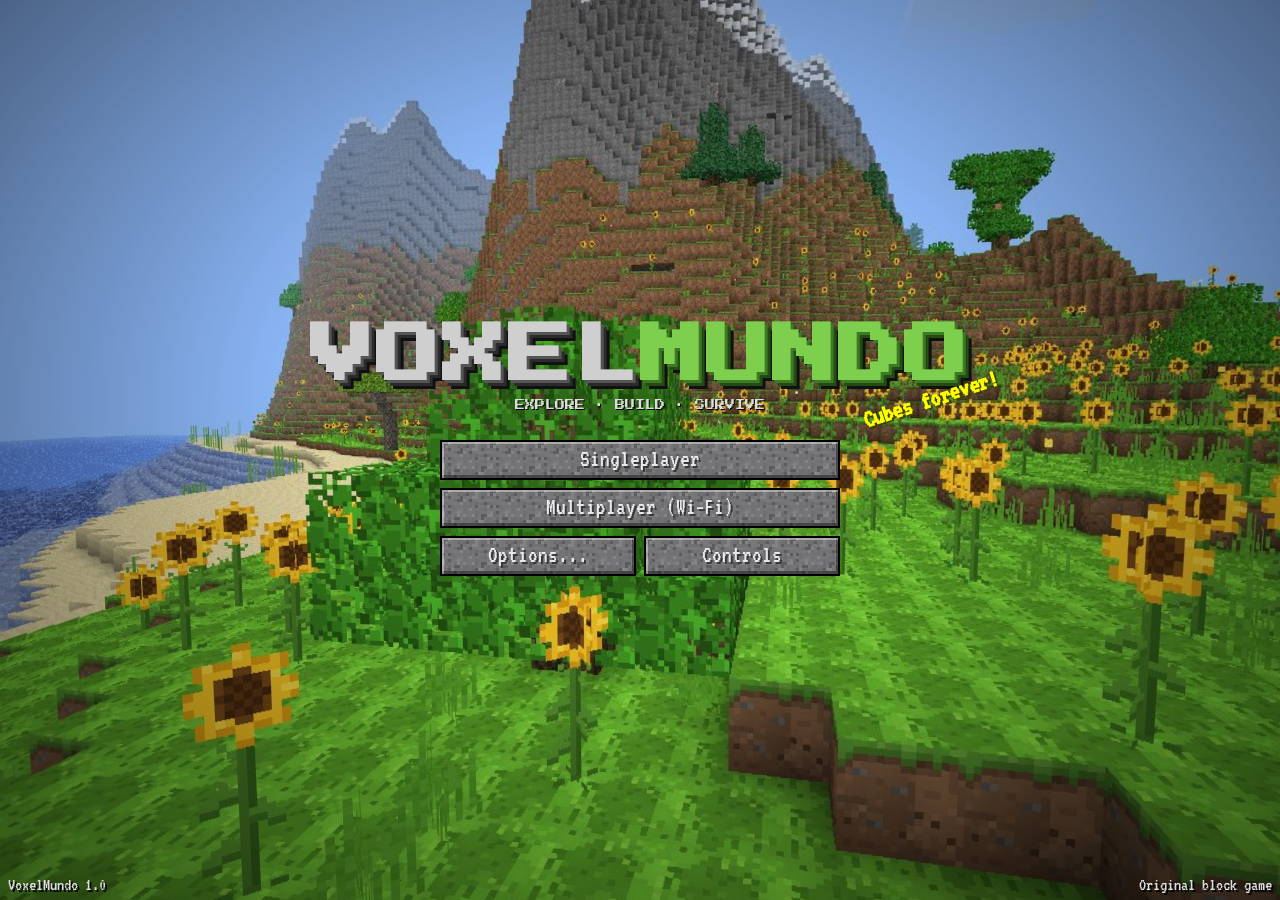
<file: VoxelMundo/app/src/main/assets/index.html>
<!DOCTYPE html>
<html lang="pt-BR">
<head>
<meta charset="utf-8">
<meta name="color-scheme" content="only light">
<meta name="viewport" content="width=device-width, initial-scale=1, maximum-scale=1, user-scalable=no">
<title>VoxelMundo</title>
<style>@font-face{font-family:'VT323';font-style:normal;font-weight:400;font-display:block;src:url([data-uri]) format('woff2')}@font-face{font-family:'Press Start 2P';font-style:normal;font-weight:400;font-display:block;src:url([data-uri]) format('woff2')}</style>
<style>
:root{color-scheme:only light;forced-color-adjust:none;--gs:1;--s:calc(min(40px,(100vw - 40px)/9.6,(100vh - 70px)/9.6) * var(--gs));}
*{box-sizing:border-box;-webkit-tap-highlight-color:transparent;user-select:none;-webkit-user-select:none}
html,body{margin:0;height:100%;overflow:hidden;background:#000;font-family:'VT323',monospace;color:#fff;touch-action:none;overscroll-behavior:none}
#app{position:fixed;inset:0}
#cv{position:absolute;inset:0;width:100%;height:100%;display:block}
.hidden{display:none!important}
/* ---------- telas ---------- */
#screens{position:absolute;inset:0;z-index:20;display:flex;align-items:center;justify-content:center}
.screen{position:absolute;inset:0;display:flex;flex-direction:column;align-items:center;justify-content:center;gap:8px;padding:12px;overflow:auto}
.screen.dim{background:rgba(0,0,0,.55)}
.screen.dirt{background-color:#3b2a1d;background-image:linear-gradient(45deg,rgba(0,0,0,.25) 25%,transparent 25%,transparent 75%,rgba(0,0,0,.25) 75%),linear-gradient(45deg,rgba(0,0,0,.25) 25%,transparent 25%,transparent 75%,rgba(0,0,0,.25) 75%);background-size:32px 32px;background-position:0 0,16px 16px}
h1.logo{font-family:'Press Start 2P',monospace;font-size:clamp(26px,7vw,64px);margin:0 0 4px;color:#cfcfcf;letter-spacing:2px;text-shadow:3px 3px 0 #555,6px 6px 0 #2b2b2b,9px 9px 0 #111;position:relative;text-align:center}
h1.logo span{color:#7fcf4f;text-shadow:3px 3px 0 #3d7a24,6px 6px 0 #234b14,9px 9px 0 #111}
#splash{position:absolute;right:-30px;bottom:-24px;transform:rotate(-18deg);color:#ff0;font-family:'VT323';font-size:clamp(16px,3vw,26px);text-shadow:2px 2px 0 #3f3f00;animation:pulse .5s ease-in-out infinite alternate;white-space:nowrap;letter-spacing:0}
@keyframes pulse{to{transform:rotate(-18deg) scale(1.1)}}
.edition{font-family:'Press Start 2P';font-size:10px;color:#ddd;margin-bottom:22px;text-shadow:1px 1px #000}
.btn{font-family:'VT323';font-size:24px;color:#e0e0e0;background:#727272;border:2px solid #000;box-shadow:inset 2px 2px 0 #a8a8a8,inset -2px -3px 0 #4a4a4a;width:min(400px,86vw);height:42px;cursor:pointer;text-shadow:2px 2px #3a3a3a;padding:0 8px;outline:none}
.btn:hover,.btn:focus-visible{background:#7f8fc7;box-shadow:inset 2px 2px 0 #b8c4ee,inset -2px -3px 0 #4e5a8a;color:#ffffa0}
.btn:active{transform:translateY(1px)}
.btn.half{width:min(196px,42vw)}
.btn.red{background:#8a3030}
.brow{display:flex;gap:8px;flex-wrap:wrap;justify-content:center;width:min(400px,86vw)}
.brow .btn{flex:1;width:auto}
h2{font-family:'VT323';font-size:32px;margin:0 0 6px;text-shadow:2px 2px #333;font-weight:normal}
.foot{position:absolute;bottom:6px;left:8px;right:8px;display:flex;justify-content:space-between;font-size:18px;color:#ddd;text-shadow:1px 1px #000;pointer-events:none}
#worldlist{width:min(560px,92vw);height:min(46vh,360px);overflow:auto;background:rgba(0,0,0,.5);border:2px solid #000;padding:4px}
.world{padding:6px 10px;border:2px solid transparent;cursor:pointer}
.world.on{border-color:#ccc;background:rgba(255,255,255,.08)}
.wname{font-size:24px}.winfo{font-size:18px;color:#999}
.empty{color:#aaa;padding:20px;text-align:center;font-size:22px}
.field{display:flex;flex-direction:column;width:min(400px,86vw);font-size:20px;color:#bbb}
.field input{font-family:'VT323';font-size:24px;background:#000;color:#fff;border:2px solid #a0a0a0;padding:4px 8px;outline:none;user-select:text;-webkit-user-select:text}
#modeDesc{width:min(400px,86vw);color:#aaa;font-size:19px;text-align:center;min-height:40px}
#optlist{display:flex;flex-wrap:wrap;gap:8px;justify-content:center;width:min(820px,94vw);max-height:68vh;overflow:auto;padding:4px}
.slider{position:relative;width:min(396px,90vw);height:42px;background:#2b2b2b;border:2px solid #000;display:block;cursor:pointer}
.slider span{position:absolute;inset:0;display:flex;align-items:center;justify-content:center;font-size:21px;white-space:nowrap;overflow:hidden;pointer-events:none;text-shadow:2px 2px #333;z-index:2}
.slider b{font-weight:normal;margin-left:6px;color:#ffffa0}
.slider input{-webkit-appearance:none;appearance:none;width:100%;height:100%;margin:0;background:transparent;cursor:pointer}
.slider input::-webkit-slider-thumb{-webkit-appearance:none;width:16px;height:40px;background:#8c8c8c;border:2px solid #000;box-shadow:inset 2px 2px #c6c6c6,inset -2px -2px #555}
.slider input::-moz-range-thumb{width:14px;height:38px;background:#8c8c8c;border:2px solid #000;border-radius:0}
#ctrllist{width:min(620px,92vw);max-height:66vh;overflow:auto;background:rgba(0,0,0,.5);padding:10px;border:2px solid #000}
.krow{display:flex;gap:10px;font-size:21px;padding:2px 0;align-items:center;flex-wrap:wrap}
.key{display:inline-block;min-width:150px;color:#ffffa0}
#loadbar{width:min(400px,80vw);height:10px;background:#333;border:2px solid #000;margin-top:10px}#loadbar div{height:100%;width:0;background:#6c6}
#s-death{background:rgba(140,0,0,.5)}
#s-death h2{font-size:48px}
.about{max-width:620px;font-size:21px;line-height:1.25;background:rgba(0,0,0,.5);padding:14px;border:2px solid #000}
#delconfirm{position:absolute;inset:0;background:rgba(0,0,0,.8);z-index:30;display:flex;flex-direction:column;align-items:center;justify-content:center;gap:10px}
/* ---------- HUD ---------- */
#hud{position:absolute;inset:0;pointer-events:none;z-index:10}
#hud.nohud > *:not(#touchui){display:none!important}
#xhair{position:absolute;left:50%;top:50%;width:20px;height:20px;margin:-10px 0 0 -10px;mix-blend-mode:difference}
#xhair:before,#xhair:after{content:'';position:absolute;background:#fff}
#xhair:before{left:9px;top:0;width:2px;height:20px}#xhair:after{top:9px;left:0;height:2px;width:20px}
#atkind{position:absolute;left:50%;top:50%;margin:16px 0 0 -10px;width:20px;height:4px;background:#333;display:none}
#atkind div{height:100%;background:#ddd;width:0}
#bottom{position:absolute;bottom:4px;left:50%;transform:translateX(-50%);display:flex;flex-direction:column;align-items:center}
#bars{display:flex;justify-content:space-between;width:calc(var(--s) * 9 + 4px);margin-bottom:2px}
#barL,#barR{display:flex;flex-direction:column-reverse;gap:1px}
.iconrow{display:flex;gap:0;height:calc(var(--s) * .45)}
.iconrow img{width:calc(var(--s) * .45);height:calc(var(--s) * .45);image-rendering:pixelated;margin-right:-1px}
.iconrow.rev{flex-direction:row-reverse}
#barR .iconrow{flex-direction:row-reverse}
#hearts.low img{animation:shake .25s infinite}
@keyframes shake{50%{transform:translateY(-2px)}}
#xp{position:relative;width:calc(var(--s) * 9);height:calc(var(--s) * .14 + 3px);background:#222;border:1px solid #000;margin-bottom:3px}
#xpfill{height:100%;background:linear-gradient(#b6ff4d,#6fbf1f);width:0}
#xplvl{position:absolute;left:50%;top:50%;transform:translate(-50%,-62%);color:#80ff20;font-size:calc(var(--s) * .55);text-shadow:1px 1px 0 #000,-1px -1px 0 #000,1px -1px 0 #000,-1px 1px 0 #000}
#hotbar{display:flex;background:rgba(0,0,0,.45);border:2px solid #222;pointer-events:auto}
.slot{position:relative;width:var(--s);height:var(--s);background:#8b8b8b;border:2px solid;border-color:#373737 #fff #fff #373737;display:flex;align-items:center;justify-content:center;cursor:pointer;touch-action:none}
.slot img,.slot canvas{width:78%;height:78%;image-rendering:pixelated;pointer-events:none}
.slot .cnt{position:absolute;right:1px;bottom:-3px;font-size:calc(var(--s) * .52);text-shadow:2px 2px 0 #3f3f3f;pointer-events:none;line-height:1}
.slot .dur{position:absolute;left:12%;right:12%;bottom:8%;height:3px;background:#000}.slot .dur div{height:100%}
.slot:hover{background:#a0a0a0}
.slot.hb{background:rgba(110,110,110,.35);border:2px solid rgba(40,40,40,.6)}
.slot.hb.sel{border:3px solid #fff;box-shadow:0 0 0 2px #000;z-index:2}
.slot.more{font-size:24px;color:#fff;display:none}
body.touch .slot.more{display:flex}
#itemname{position:absolute;bottom:calc(var(--s) * 2.6 + 18px);left:0;right:0;text-align:center;font-size:24px;text-shadow:2px 2px #333;transition:opacity .5s;opacity:0}
#toast{position:absolute;top:18%;left:0;right:0;text-align:center;font-size:26px;text-shadow:2px 2px #333;transition:opacity .5s;opacity:0}
#chatlog{position:absolute;left:6px;bottom:calc(var(--s) * 3 + 30px);max-width:min(560px,70vw);font-size:21px}
body.touch #chatlog{left:calc(8px + env(safe-area-inset-left));bottom:auto;top:6px;font-size:17px;max-width:calc(50vw - 130px - env(safe-area-inset-left))}
#chatlog div{background:rgba(0,0,0,.45);padding:1px 6px;text-shadow:1px 1px #222}
#chatbox{position:absolute;left:4px;right:4px;bottom:4px;z-index:40}
#chatin{width:100%;font-family:'VT323';font-size:24px;background:rgba(0,0,0,.6);border:none;color:#fff;padding:6px;outline:none;user-select:text;-webkit-user-select:text}
#debug{position:absolute;left:4px;top:4px;font-size:20px;line-height:1.1;background:rgba(0,0,0,.35);padding:4px 6px;display:none;text-shadow:1px 1px #000}
#fps{position:absolute;right:6px;top:4px;font-size:20px;text-shadow:1px 1px #000;display:none}
body.touch #fps{right:auto;left:6px}
#hurt{position:absolute;inset:0;background:radial-gradient(transparent 40%,rgba(255,0,0,.55));opacity:0}
#suffov{position:absolute;inset:0;background-color:#0b0907;background-size:auto 50vh;image-rendering:pixelated;display:none}
#waterov{position:absolute;inset:0;background:rgba(20,60,160,.25);opacity:0;transition:opacity .2s}
#bossbar{position:absolute;top:8px;left:50%;transform:translateX(-50%);width:min(420px,60vw);display:none;text-align:center;font-size:22px;text-shadow:2px 2px #000}
#bossbar .bbar{height:10px;background:#0c3038;border:2px solid #000;margin-top:2px}#bossbar .bbar div{height:100%;background:linear-gradient(#7ff0e0,#1c9aa8);width:100%}
#sleepov{position:absolute;inset:0;background:#000;opacity:0;transition:opacity 1.2s;pointer-events:none}
#portalov{position:absolute;inset:0;background:radial-gradient(rgba(60,230,210,.35),rgba(0,110,130,.85));opacity:0;pointer-events:none}
#fireov{position:absolute;left:0;right:0;bottom:0;height:45%;background:linear-gradient(transparent,rgba(255,120,0,.45) 60%,rgba(255,60,0,.65));display:none;animation:flick .15s infinite alternate}
@keyframes flick{to{opacity:.7}}
#clickplay{position:absolute;inset:0;z-index:15;display:none;align-items:center;justify-content:center;font-size:30px;background:rgba(0,0,0,.35);text-shadow:2px 2px #000;cursor:pointer;pointer-events:auto}
/* ---------- toque ---------- */
#touchui{display:none}
body.touch #touchui{display:block}
body.touch #xhair{display:none}
#joy{position:absolute;left:calc(20px + env(safe-area-inset-left));bottom:24px;width:140px;height:140px;border-radius:50%;background:rgba(255,255,255,.08);border:2px solid rgba(255,255,255,.25);pointer-events:auto;touch-action:none}
#dpad{position:absolute;left:calc(14px + env(safe-area-inset-left));bottom:18px;display:none;grid-template-columns:repeat(3,62px);grid-auto-rows:62px;gap:4px;pointer-events:auto;touch-action:none}
#dpad .tb{position:static;width:62px;height:62px;border-radius:10px;font-size:26px;background:rgba(40,40,40,.45);border:2px solid rgba(255,255,255,.45)}
#dpad .dg{visibility:hidden}#dpad.fw .dg{visibility:visible}#dpad .tb.on{background:rgba(255,255,255,.45)}
body.tstyle-dpad #dpad{display:grid}body.tstyle-dpad #joy,body.tstyle-dpad #bSneak{display:none}body.tstyle-dpad #bDrop{left:calc(224px + env(safe-area-inset-left))}
body.touch.taim-cross #xhair{display:block}
.krow.kb{justify-content:space-between;flex-wrap:nowrap}.kbtn{width:190px!important;height:34px!important;font-size:20px!important}.kbtn.wait{color:#ffffa0}
#ctrllist{display:flex;flex-direction:column;gap:6px;align-items:stretch}#ctrllist>.btn,#ctrllist>.slider{width:100%}#ctrllist>*,#optlist>*,#worldlist>*{flex-shrink:0}
#joyk{position:absolute;left:30px;top:30px;width:76px;height:76px;border-radius:50%;background:rgba(255,255,255,.3);border:2px solid rgba(255,255,255,.5)}
.tb{position:absolute;width:58px;height:58px;border-radius:12px;background:rgba(255,255,255,.12);border:2px solid rgba(255,255,255,.35);display:flex;align-items:center;justify-content:center;font-size:26px;pointer-events:auto;touch-action:none;color:#fff;font-family:sans-serif}
.tb.on,.tb.lock{background:rgba(255,255,255,.35)}
#bJump{right:calc(24px + env(safe-area-inset-right));bottom:30px;width:70px;height:70px;border-radius:50%}
#bSneak{right:calc(104px + env(safe-area-inset-right));bottom:24px}
#bRun{right:calc(34px + env(safe-area-inset-right));bottom:112px}
#bAtk{right:calc(108px + env(safe-area-inset-right));bottom:96px}
#bUse{right:calc(176px + env(safe-area-inset-right));bottom:40px}
#ttop{position:absolute;left:50%;transform:translateX(-50%);top:8px;display:flex;gap:6px}
#ttop .tb{position:static;width:44px;height:44px;font-size:20px}
#bDrop{left:calc(160px + env(safe-area-inset-left));bottom:30px;width:44px;height:44px;font-size:18px}
/* ---------- inventário ---------- */
#inv{position:absolute;inset:0;z-index:25;background:rgba(0,0,0,.5);display:flex;align-items:center;justify-content:center}
.panel{position:relative;background:#c6c6c6;border:3px solid;border-color:#fff #555 #555 #fff;box-shadow:0 0 0 2px #000;padding:8px 10px 10px;color:#404040;max-height:98vh;overflow:auto}
.wtitle{font-size:calc(var(--s) * .55);margin:2px 0 2px;color:#404040}
.wclose{position:absolute;right:6px;top:2px;font-size:22px;cursor:pointer;color:#555;padding:0 6px}
.row{display:flex}.hotrow{margin-top:6px}
.invtop{display:flex;align-items:center;gap:8px;margin-bottom:4px}
.armorcol{display:flex;flex-direction:column}
.preview{width:calc(var(--s) * 2.4);height:calc(var(--s) * 4);background:#000;border:2px solid;border-color:#373737 #fff #fff #373737;display:flex;flex-direction:column;align-items:center;justify-content:center;color:#7f7}
.pv-man{font-size:calc(var(--s) * 1.6);filter:saturate(.6)}.pv-lvl{font-size:18px}
.preview{justify-content:flex-start;padding-top:2px;overflow:hidden}.pv-cv{width:100%;height:calc(100% - 22px);object-fit:contain;image-rendering:pixelated}
.craft{display:flex;align-items:center;gap:8px;margin:4px 0}
.cgrid{display:grid}
.arrow{font-size:calc(var(--s) * .9);color:#8b8b8b}
.slot.big{width:calc(var(--s) * 1.35);height:calc(var(--s) * 1.35)}
.furn{display:flex;align-items:center;gap:10px;margin:6px 0 6px calc(var(--s) * 1.5)}
.fcol{display:flex;flex-direction:column;align-items:center;gap:3px}
.flame{width:calc(var(--s) * .5);height:calc(var(--s) * .5);background:#8b8b8b;position:relative;overflow:hidden}
.flame div{position:absolute;left:0;right:0;bottom:0;background:linear-gradient(#ffdc00,#ff5a00);height:0}
.farrow{width:calc(var(--s) * 1.1);height:calc(var(--s) * .4);background:#8b8b8b;clip-path:polygon(0 30%,65% 30%,65% 0,100% 50%,65% 100%,65% 70%,0 70%)}
.farrow div{height:100%;background:#fff;width:0}
.tabs{display:flex;gap:2px;margin:0 0 6px;flex-wrap:wrap;padding-right:24px}
.tab{background:#8b8b8b;padding:2px 8px;font-size:20px;cursor:pointer;border:2px solid #555;color:#fff}
.tab.on{background:#c6c6c6;color:#404040;border-color:#fff}
.cgrid9{display:grid;grid-template-columns:repeat(9,var(--s));max-height:calc(var(--s) * 5);overflow-y:auto;overflow-x:hidden;background:#8b8b8b;width:calc(var(--s) * 9 + 14px)}
.search{font-family:'VT323';font-size:22px;width:100%;margin-bottom:4px;padding:2px 6px;user-select:text;-webkit-user-select:text}
.slot.trash{background:#8b3b3b;margin-left:6px}
.slot.trash:after{content:'🗑';font-size:calc(var(--s) * .5)}
.hint{font-size:17px;color:#555;margin-top:4px}
.ph-helmet:empty:after,.ph-chest:empty:after,.ph-legs:empty:after,.ph-boots:empty:after{font-size:calc(var(--s)*.5);opacity:.35}
.ph-helmet:empty:after{content:'⛑'}.ph-chest:empty:after{content:'👕'}.ph-legs:empty:after{content:'👖'}.ph-boots:empty:after{content:'👢'}

.slot.ench::after,#cursor.ench::after{content:'';position:absolute;inset:2px;background:linear-gradient(115deg,transparent 30%,rgba(190,110,255,.6) 45%,rgba(255,190,255,.4) 50%,transparent 65%);background-size:250% 100%;animation:glint 2.2s linear infinite;pointer-events:none;mix-blend-mode:screen}
@keyframes glint{from{background-position:120% 0}to{background-position:-120% 0}}
.trades{display:flex;flex-direction:column;gap:4px;margin:4px 0 6px}.trade{display:flex;align-items:center;gap:8px}.tbtn{width:auto!important;height:calc(var(--s) * .9)!important;font-size:20px!important;padding:0 14px}
.encbox{display:flex;gap:10px;align-items:center;margin:4px 0}
.enccol{display:flex;flex-direction:column;gap:4px}
.encopts{display:flex;flex-direction:column;gap:3px;width:calc(var(--s) * 6.2)}
.encopt{display:flex;justify-content:space-between;align-items:center;gap:6px;background:#8b6a9e;border:2px solid;border-color:#c8a8dc #4a3058 #4a3058 #c8a8dc;padding:2px 6px;min-height:calc(var(--s) * .9);cursor:pointer;color:#e8d8ff;font-size:18px;line-height:1.05}
.encopt small{display:block;font-size:15px;color:#fff6a0}
.encopt.no{background:#6c5a74;color:#aaa}.encopt.no small{color:#bbb}.encopt.off{background:#8b8b8b;cursor:default;border-color:#aaa #666 #666 #aaa}
.encopt .lv{color:#80ff20;text-shadow:1px 1px #000;white-space:nowrap}
.ph-lapis:empty:after{content:'🔷';opacity:.4;font-size:calc(var(--s) * .5)}
#cursor{z-index:990!important;position:fixed;z-index:50;pointer-events:none;width:40px;height:40px;display:none;background:none;border:none}
#cursor img,#cursor canvas{width:100%;height:100%;image-rendering:pixelated}
#cursor .cnt{position:absolute;right:0;bottom:-4px;font-size:22px;text-shadow:2px 2px #3f3f3f;color:#fff}
#tip{position:fixed;z-index:1000;pointer-events:none;background:rgba(16,0,16,.94);border:2px solid #2a0a5e;padding:4px 8px;font-size:20px;display:none;max-width:260px;color:#fff}
#tip .g{color:#5f5}#tip .b{color:#7af}#tip .d{color:#aaa}
@media (max-height:420px){.btn{height:36px;font-size:21px}h1.logo{font-size:30px}.edition{margin-bottom:8px}.screen{gap:5px}}

/* ===================== ESTILO CLÁSSICO DE BLOCOS, COM TEXTURAS ===================== */
.screen.dirt,#delconfirm{background-color:#2a1d14;background-image:var(--dirtbg);background-size:64px 64px;image-rendering:pixelated;box-shadow:inset 0 0 120px rgba(0,0,0,.55)}
.btn{background-color:#fff;background-image:var(--btnbg);background-size:48px 48px;background-repeat:repeat;background-blend-mode:multiply;image-rendering:pixelated;border:2px solid #000;box-shadow:inset 2px 2px 0 rgba(255,255,255,.4),inset -2px -3px 0 rgba(0,0,0,.4);color:#e8e8e8;text-shadow:2px 2px 0 #383838;height:44px;font-size:24px;white-space:nowrap;overflow:hidden;text-overflow:ellipsis}
.btn:hover,.btn:focus-visible{background-color:#b9c6ff;background-image:var(--btnbg);color:#ffffa0;box-shadow:inset 2px 2px 0 rgba(255,255,255,.5),inset -2px -3px 0 rgba(0,0,0,.4),0 0 0 2px #fff}
.btn:active{transform:translateY(2px);filter:brightness(.9)}
.btn.red{background-color:#ff9a8a}
.btn.primary,.btn.ghost{}
.slider{background-color:#444;background-image:var(--btnbg);background-size:48px 48px;background-repeat:repeat;background-blend-mode:multiply;image-rendering:pixelated;box-shadow:inset 2px 2px 0 rgba(0,0,0,.5)}
#worldlist,#ctrllist,.about{background:rgba(0,0,0,.55);border:2px solid #000;box-shadow:inset 0 0 0 2px rgba(255,255,255,.08)}
#s-title{background:radial-gradient(ellipse at 50% 45%,transparent 35%,rgba(0,0,0,.55))}
h2{text-shadow:3px 3px 0 #2a2a2a;font-size:36px}
.foot{text-shadow:2px 2px 0 #000}
#loadtip{margin-top:14px;color:#bbb;font-size:20px;max-width:min(460px,84vw);text-align:center;min-height:44px;text-shadow:2px 2px #000}
#s-loading{image-rendering:pixelated}
#boot{position:absolute;inset:0;z-index:90;display:flex;flex-direction:column;align-items:center;justify-content:center;gap:14px;background-color:#2a1d14;background-image:var(--dirtbg);background-size:64px 64px;image-rendering:pixelated;box-shadow:inset 0 0 160px rgba(0,0,0,.7);transition:opacity .45s}
#boot.out{opacity:0;pointer-events:none}#boot.out *{pointer-events:none!important}#boot.out #bootcube,#boot.hidden #bootcube{animation:none}
#boot .logo{margin:0}
#bootbar{width:min(360px,70vw);height:12px;background:#222;border:2px solid #000;box-shadow:0 0 0 2px #555}#bootbar div{height:100%;width:0;background:#6c6;transition:width .15s}
#boottxt{font-size:20px;color:#bbb;text-shadow:2px 2px 0 #222}
#boot{background-size:72px 72px}
#boot:before{content:'';position:absolute;inset:0;background:radial-gradient(ellipse at center,rgba(0,0,0,0) 30%,rgba(0,0,0,.55) 100%);pointer-events:none}
#boot>*{position:relative}
#bootcube{width:72px;height:72px;transform-style:preserve-3d;animation:bcspin 4.5s linear infinite;margin-bottom:18px}
#bootcube i{position:absolute;width:72px;height:72px;background-size:100% 100%;image-rendering:pixelated;background-image:var(--bc-side);box-shadow:inset 0 0 0 1px rgba(0,0,0,.25)}
#bootcube .t{background-image:var(--bc-top);transform:rotateX(90deg) translateZ(36px)}#bootcube .d{background-image:var(--bc-dirt);transform:rotateX(-90deg) translateZ(36px);filter:brightness(.55)}
#bootcube .f{transform:translateZ(36px);filter:brightness(.85)}#bootcube .b{transform:rotateY(180deg) translateZ(36px);filter:brightness(.85)}#bootcube .r{transform:rotateY(90deg) translateZ(36px);filter:brightness(.7)}#bootcube .l{transform:rotateY(-90deg) translateZ(36px);filter:brightness(.7)}
@keyframes bcspin{0%{transform:rotateX(-24deg) rotateY(0deg)}50%{transform:rotateX(-24deg) rotateY(180deg) translateY(-6px)}100%{transform:rotateX(-24deg) rotateY(360deg)}}
#bootbar.ind div{width:35%!important;animation:bind 1.2s ease-in-out infinite;background:linear-gradient(90deg,#4a4,#7d7,#4a4)}
@keyframes bind{0%{transform:translateX(-100%)}100%{transform:translateX(290%)}}
#bootbar{overflow:hidden;height:14px}
#bootbar div{background:repeating-linear-gradient(90deg,#5c5 0 10px,#7d7 10px 20px)}
#boottip{font-size:18px;color:#e8d9a8;text-shadow:2px 2px 0 #1a120c;min-height:22px;max-width:86vw;text-align:center;transition:opacity .25s;margin-top:6px}
.panel{image-rendering:auto}
</style>
</head>
<body>
<div id="app">
  <div id="hud" class="hidden">
    <div id="xhair"></div>
    <div id="bossbar"><div class="bname"></div><div class="bbar"><div></div></div></div>
    <div id="atkind"><div></div></div>
    <div id="hurt"></div><div id="waterov"></div><div id="suffov"></div><div id="portalov"></div><div id="sleepov"></div><div id="fireov"></div>
    <div id="chatlog"></div><div id="itemname"></div><div id="toast"></div><div id="debug"></div><div id="fps"></div>
    <div id="bottom">
      <div id="bars"><div id="barL"><div id="hearts" class="iconrow"></div><div id="armorbar" class="iconrow"></div></div><div id="barR"><div id="food" class="iconrow"></div><div id="air" class="iconrow"></div></div></div>
      <div id="xp"><div id="xpfill"></div><span id="xplvl"></span></div>
      <div id="hotbar"></div>
    </div>
    <div id="touchui">
      <div id="joy"><div id="joyk"></div></div>
      <div id="dpad"><div class="tb dp dg" data-d="ul">↖</div><div class="tb dp" data-d="u">▲</div><div class="tb dp dg" data-d="ur">↗</div><div class="tb dp" data-d="l">◀</div><div class="tb dp" data-d="c">◆</div><div class="tb dp" data-d="r">▶</div><div class="dpe"></div><div class="tb dp" data-d="d">▼</div><div class="dpe"></div></div>
      <div class="tb" id="bJump">⤒</div><div class="tb" id="bSneak">⇩</div><div class="tb" id="bRun">»</div>
      <div class="tb" id="bAtk">⚔</div><div class="tb" id="bUse">✋</div><div class="tb" id="bDrop">⤓</div>
      <div id="ttop"><div class="tb" id="bChat">💬</div><div class="tb" id="bCam">👁</div><div class="tb" id="bInv">🎒</div><div class="tb" id="bPause">⏸</div></div>
    </div>
  </div>
  <div id="clickplay">Clique para jogar</div>
  <script>window.VM_ASSETS = 1;</script>
  <div id="boot"><div id="bootcube"><i class="t"></i><i class="f"></i><i class="r"></i><i class="b"></i><i class="l"></i><i class="d"></i></div><h1 class="logo">VOXEL<span>MUNDO</span></h1><div id="bootbar" class="ind"><div></div></div><div id="boottxt">Carregando...</div><div id="boottip" data-noi18n></div></div>
  <script>
  // tela de carregamento com textura desde o primeiro instante (antes do jogo terminar de carregar)
  (function () {
    var seed = 7; function rnd() { seed = (seed * 16807) % 2147483647; return seed / 2147483647; }
    function tex(fn) { var c = document.createElement('canvas'); c.width = c.height = 16; var g = c.getContext('2d'); for (var y = 0; y < 16; y++) for (var x = 0; x < 16; x++) { g.fillStyle = fn(x, y); g.fillRect(x, y, 1, 1); } return c.toDataURL(); }
    function dirt() { var r = rnd(); if (r < 0.06) return '#8a8580'; var v = 0.75 + rnd() * 0.35; return 'rgb(' + Math.round(121 * v) + ',' + Math.round(85 * v) + ',' + Math.round(58 * v) + ')'; }
    function grass() { var v = 0.78 + rnd() * 0.3; return 'rgb(' + Math.round(92 * v) + ',' + Math.round(158 * v) + ',' + Math.round(62 * v) + ')'; }
    var r = document.documentElement.style;
    if (window.VM_ASSETS) { // versão em pastas: as texturas DE VERDADE do jogo, desde o primeiro instante
      r.setProperty('--dirtbg', "url('texturas/inicio/fundo.png')"); r.setProperty('--bc-top', "url('texturas/inicio/grama_topo.png')"); r.setProperty('--bc-side', "url('texturas/inicio/grama_lado.png')"); r.setProperty('--bc-dirt', "url('texturas/inicio/terra.png')");
    } else { var D = tex(dirt), T = tex(grass), Sd = tex(function (x, y) { var edge = 3 + ((x * 7 + 3) % 3 === 0 ? 1 : 0) + (x % 5 === 2 ? 1 : 0); return y < edge ? grass() : dirt(); });
      r.setProperty('--dirtbg', 'url(' + D + ')'); r.setProperty('--bc-top', 'url(' + T + ')'); r.setProperty('--bc-side', 'url(' + Sd + ')'); r.setProperty('--bc-dirt', 'url(' + D + ')'); }
    var en = (navigator.language || 'pt').toLowerCase().indexOf('pt') !== 0; try { var sv = JSON.parse(localStorage.getItem('vm_settings') || '{}'); if (sv.lang) en = sv.lang === 'en'; } catch (e) { }
    var tips = en ? ['Tip: hold your finger on a block to break it.', 'Tip: torches keep monsters away at night.', 'Tip: put 4 planks in the grid to make a Crafting Table.', 'Tip: sleep in a bed to skip the night.', 'Tip: invite friends from the pause menu.', 'Tip: two chests side by side make a Big Chest.']
      : ['Dica: segure o dedo num bloco para quebrar.', 'Dica: tochas espantam os monstros à noite.', 'Dica: 4 tábuas na grade fazem uma Bancada.', 'Dica: dormir numa cama pula a noite.', 'Dica: chame amigos pelo menu de pausa.', 'Dica: dois baús lado a lado viram um Baú Grande.'];
    var i = Math.floor(Math.random() * tips.length), el = document.getElementById('boottip'), tx = document.getElementById('boottxt');
    if (tx && en) tx.textContent = 'Loading...';
    function show() { el.style.opacity = 0; setTimeout(function () { el.textContent = tips[i % tips.length]; el.style.opacity = 1; i++; }, 250); }
    show(); window._bootTips = setInterval(show, 3500);
  })();
  </script>
    <div id="screens">
    <div class="screen" id="s-title">
      <h1 class="logo">VOXEL<span>MUNDO</span><div id="splash"></div></h1>
      <div class="edition">EXPLORE · CONSTRUA · SOBREVIVA</div>
      <button class="btn" id="bSingle">Um Jogador</button>
      <div class="brow"><button class="btn" id="bOptions">Opções...</button><button class="btn" id="bControls">Controles</button></div>
      <button class="btn" id="bAbout">Sobre o Jogo</button>
      <div class="foot"><span>VoxelMundo 1.0</span><span>Jogo original de blocos</span></div>
    </div>
    <div class="screen dirt hidden" id="s-worlds">
      <h2>Selecionar Mundo</h2>
      <div id="worldlist"></div>
      <div class="brow"><button class="btn" id="wPlay">Jogar Mundo Selecionado</button><button class="btn" id="wNew">Criar Novo Mundo</button></div>
      <div class="brow"><button class="btn red" id="wDel">Excluir</button><button class="btn red" id="wDelAll" style="font-size:20px">Excluir tudo</button><button class="btn" id="wBack">Voltar</button></div>
      <div id="delconfirm" class="hidden"><h2 id="delMsg">Excluir este mundo para sempre?</h2><div class="brow"><button class="btn red" id="delYes">Excluir</button><button class="btn" id="delNo">Cancelar</button></div></div>
    </div>
    <div class="screen dirt hidden" id="s-create">
      <h2>Criar Novo Mundo</h2>
      <label class="field">Nome do mundo<input id="cName" maxlength="32"></label>
      <label class="field">Semente (deixe vazio para aleatória)<input id="cSeed" maxlength="40"></label>
      <button class="btn" id="cMode" data-label="Modo de jogo"></button>
      <div id="modeDesc">Procure recursos, crie ferramentas, ganhe níveis, vida e fome.</div>
      <div class="brow"><button class="btn" id="cDiff" data-label="Dificuldade"></button><button class="btn" id="cCheat" data-label="Comandos"></button></div>
      <button class="btn" id="cKeep" data-label="Manter inventário ao morrer"></button>
      <div class="brow"><button class="btn" id="cGo">Criar Mundo</button><button class="btn" id="cBack">Cancelar</button></div>
    </div>
    <div class="screen dirt hidden" id="s-options"><h2>Opções</h2><div id="optlist"></div><button class="btn" id="optDone">Concluído</button></div>
    <div class="screen dirt hidden" id="s-controls"><h2>Controles</h2><div id="ctrllist"></div><button class="btn" id="ctrlBack">Concluído</button></div>
    <div class="screen dirt hidden" id="s-about"><h2>Sobre o VoxelMundo</h2><div class="about">Um jogo de blocos 3D em voxel feito do zero para o navegador, com texturas e sons gerados por código.<br><br>✔ Mundo infinito com biomas: planícies, florestas, bétulas, selva, savana, pântano, deserto, terras áridas, taiga nevada, praias, oceanos e montanhas<br>✔ Cavernas, minérios (carvão, ferro, cobre, ouro, rubrita, lápis, diamante, esmeralda)<br>✔ Sobrevivência, Criativo, Hardcore e Espectador<br>✔ Criação 2×2 e 3×3, fornalha, baús<br>✔ Espadas, machados, picaretas, pás, enxadas, lanças, maça, arco e flechas, armaduras<br>✔ Mobs: porcos, vacas, ovelhas, galinhas, coelhos, peixes, morcegos, zumbis, esqueletos, aranhas e gosmas<br>✔ O Abismo: dimensão de lava com portal de Pedra Rúnica, abissita, Esqueleto Sombrio e Espírito de Fogo<br>✔ Sons reais de licença livre do projeto Minetest Game (github.com/luanti-org/minetest_game), e do VoxeLibre (github.com/VoxeLibre/VoxeLibre: mobs, arco e comer), por celeron55, Mito551, TenPlus1, Zozzy, evsecrets, Under7dude, haratman, kantouth, Baŝto, columbia23, Darsycho, NPXcoot, Blender Foundation, sofar, AGFX, TumeniNodes, steveygos93, theneedle.tv, Benboncan, junggle (clique do menu) e outros — licenças CC BY-SA 3.0/4.0, CC BY 3.0, MIT e CC0<br>✔ Camas para dormir e renascer, portas que abrem e fecham, chuva e neve<br>✔ Estruturas: vilas com aldeões e trocas, masmorras com gaiola de monstros e baús, navios naufragados (/locate)<br>✔ Encantamentos: altar arcano com estantes, bigorna, livros encantados e 22 encantamentos<br>✔ O Vazio: ilha flutuante, ilhotas com cristais de cura e a chefe Serpente do Vazio<br>✔ Água e lava que escorrem, baldes, obsidiana feita com água + lava<br>✔ TNT, tochas, ciclo de dia e noite, vida, fome, XP, afogamento<br>✔ Comandos, salvamento automático e controles de toque</div><button class="btn" id="aboutBack">Voltar</button></div>
    <div class="screen dirt hidden" id="s-loading"><h2 id="loadtitle">Gerando terreno...</h2><div id="loadbar"><div></div></div><div id="loadtip"></div></div>
    <div class="screen dim hidden" id="s-pause"><h2>Jogo Pausado</h2><button class="btn" id="pResume">Voltar ao Jogo</button><div class="brow"><button class="btn" id="pOptions">Opções...</button><button class="btn" id="pControls">Controles</button></div><button class="btn" id="pQuit">Salvar e Sair para o Título</button></div>
    <div class="screen hidden" id="s-death"><h2>Você morreu!</h2><div id="deathmsg" style="font-size:24px"></div><div id="deathscore" style="font-size:24px;color:#ff5"></div><div id="hcmsg" style="font-size:22px;color:#faa">No Hardcore não há segunda chance. O mundo será apagado.</div><button class="btn" id="respawnBtn">Renascer</button><button class="btn" id="deathTitle">Tela Inicial</button></div>
  </div>
  <div id="chatbox" class="hidden"><input id="chatin" maxlength="200" autocomplete="off" placeholder="Digite uma mensagem ou /comando"></div>
  <div id="inv" class="hidden"><div id="invpanel" class="panel"></div></div>
  <div id="cursor"></div><div id="tip"></div>
</div>
<script src="js/three.min.js"></script>
<script src="js/jogo.js"></script>
</body>
</html>
</file>
